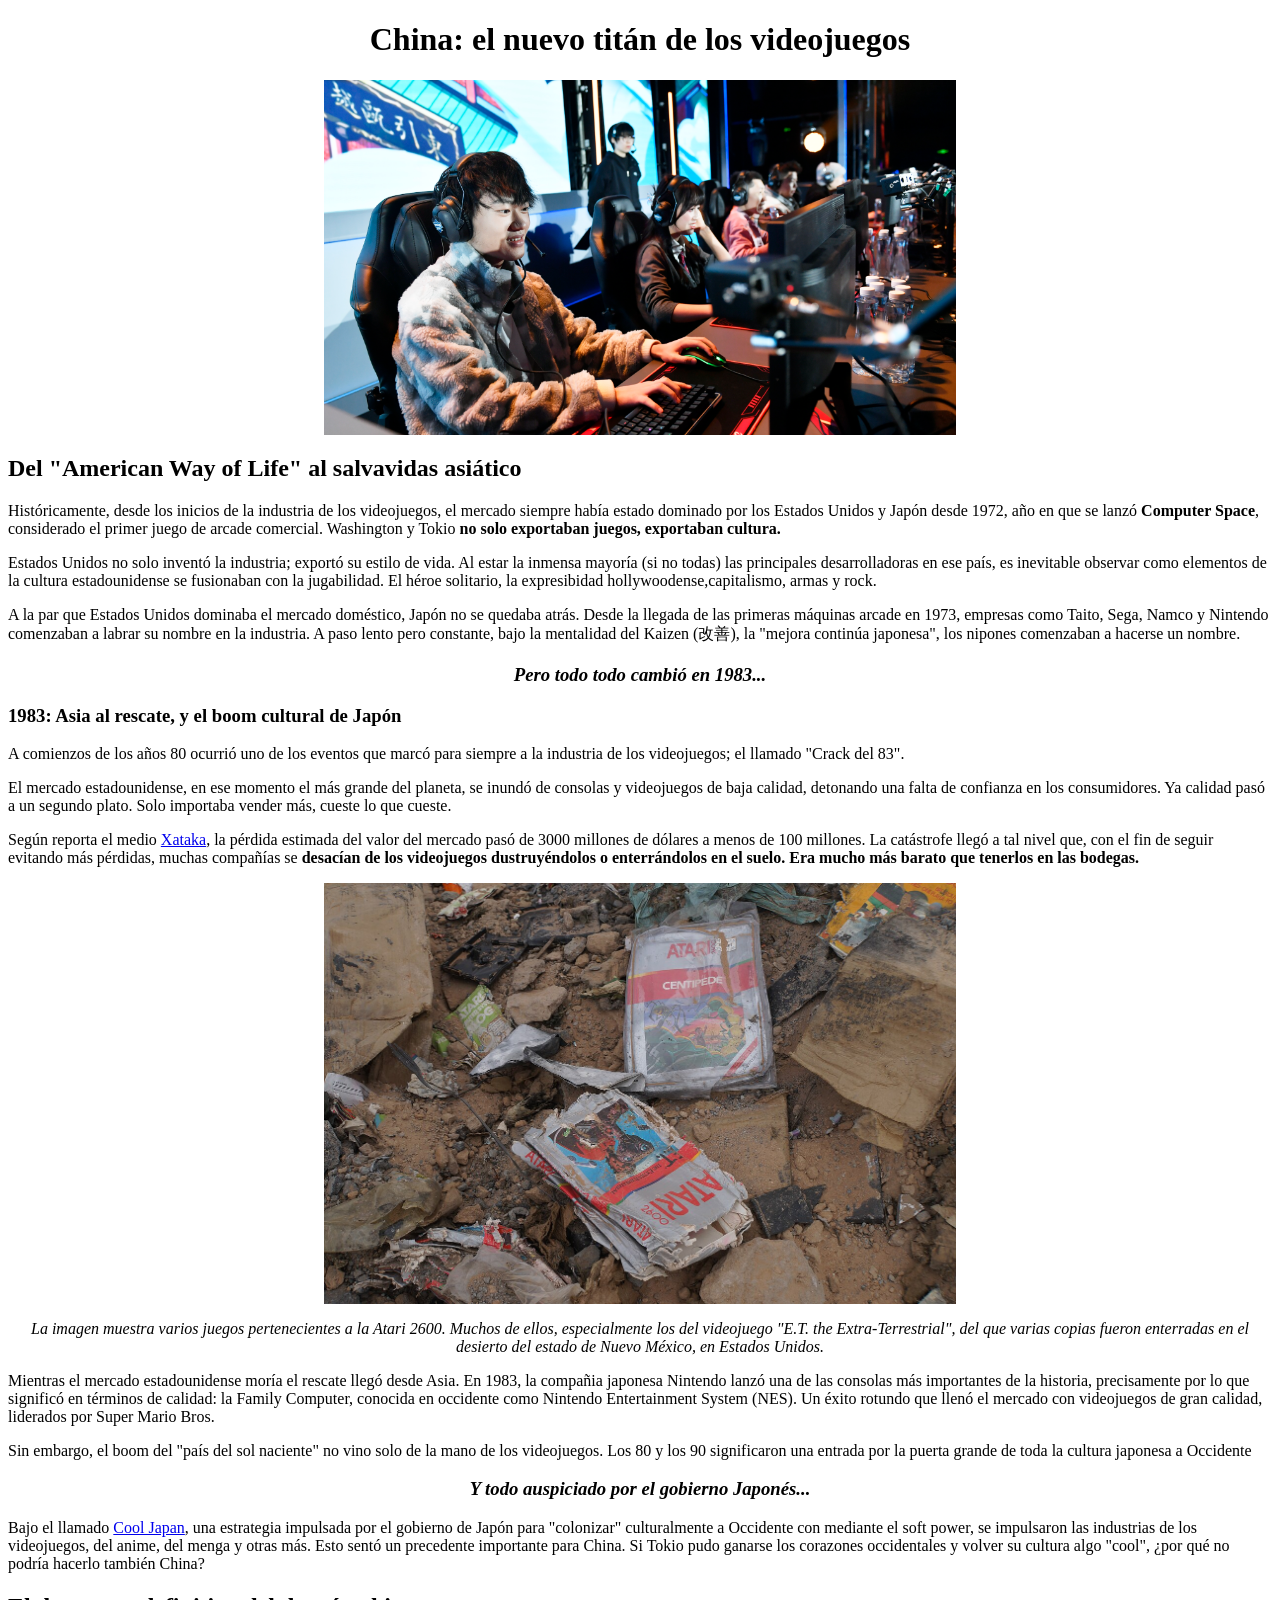
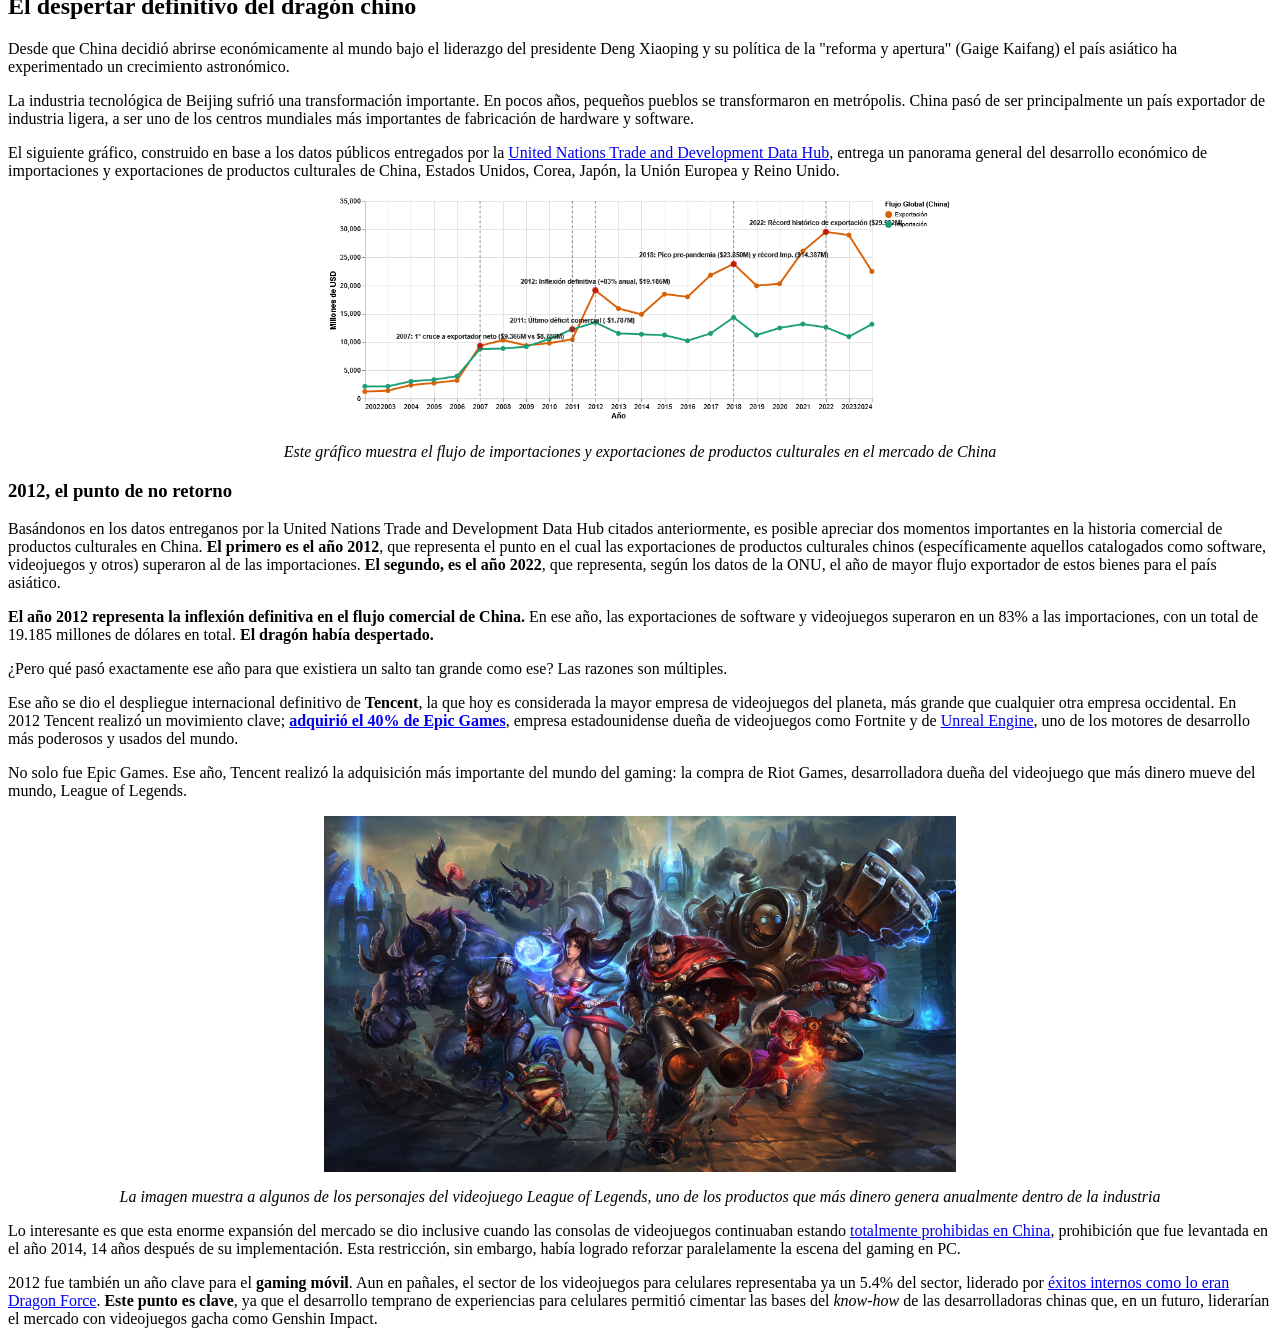
<file: docs/index.html>
<!DOCTYPE html>
<html lang="es">
<head>
    <meta charset="UTF-8">
    <meta name="viewport" content="width=device-width, initial-scale=1.0">
    <title>China: el nuevo titán de los videojuegos</title>
</head>
<body>
    <h1 style="text-align: center;">China: el nuevo titán de los videojuegos</h1>

    <img src="imagenes/portada.png" alt="Portada" title="Portada" style="width: 50%; display: block; margin: 0 auto;">

    <h2>Del "American Way of Life" al salvavidas asiático</h2>

    <p>Históricamente, desde los inicios de la industria de los videojuegos, el mercado siempre había estado dominado por los Estados Unidos y Japón desde 1972, año en que se lanzó <strong>Computer Space</strong>, considerado el primer juego de arcade comercial. Washington y Tokio <strong>no solo exportaban juegos, exportaban cultura.</strong></p>

    <p>Estados Unidos no solo inventó la industria; exportó su estilo de vida. Al estar la inmensa mayoría (si no todas) las principales desarrolladoras en ese país, es inevitable observar como elementos de la cultura estadounidense se fusionaban con la jugabilidad. El héroe solitario, la expresibidad hollywoodense,capitalismo, armas y rock.</p>

    <p>A la par que Estados Unidos dominaba el mercado doméstico, Japón no se quedaba atrás. Desde la llegada de las primeras máquinas arcade en 1973, empresas como Taito, Sega, Namco y Nintendo comenzaban a labrar su nombre en la industria. A paso lento pero constante, bajo la mentalidad del Kaizen (改善), la "mejora continúa japonesa", los nipones comenzaban a hacerse un nombre.</p>

    <h3 style="text-align: center;"><em>Pero todo todo cambió en 1983...</em></h3>

    <h3>1983: Asia al rescate, y el boom cultural de Japón</h3>

    <p>A comienzos de los años 80 ocurrió uno de los eventos que marcó para siempre a la industria de los videojuegos; el llamado "Crack del 83".</p>
    <p>El mercado estadounidense, en ese momento el más grande del planeta, se inundó de consolas y videojuegos de baja calidad, detonando una falta de confianza en los consumidores. Ya calidad pasó a un segundo plato. Solo importaba vender más, cueste lo que cueste.</p>

    <p>Según reporta el medio <a href="https://www.xataka.com/historia-tecnologica/crack-1983-a-180-300-millones-dolares-2021-asi-han-logrado-videojuegos-ser-industria-millonaria" target="_blank">Xataka</a>, la pérdida estimada del valor del mercado pasó de 3000 millones de dólares a menos de 100 millones. La catástrofe llegó a tal nivel que, con el fin de seguir evitando más pérdidas, muchas compañías se <strong>desacían de los videojuegos dustruyéndolos o enterrándolos en el suelo. Era mucho más barato que tenerlos en las bodegas.</strong></p>

    <img src="imagenes/videojuegos_enterrados.jpg" alt="Juegos enterrados" title="Juegos enterrados" style="width: 50%; display: block; margin: 0 auto;">
    <p style="text-align: center;"><em>La imagen muestra varios juegos pertenecientes a la Atari 2600. Muchos de ellos, especialmente los del videojuego "E.T. the Extra-Terrestrial", del que varias copias fueron enterradas en el desierto del estado de Nuevo México, en Estados Unidos.</em></p>

    <p>Mientras el mercado estadounidense moría el rescate llegó desde Asia. En 1983, la compañia japonesa Nintendo lanzó una de las consolas más importantes de la historia, precisamente por lo que significó en términos de calidad: la Family Computer, conocida en occidente como Nintendo Entertainment System (NES). Un éxito rotundo que llenó el mercado con videojuegos de gran calidad, liderados por Super Mario Bros.</p>

    <p>Sin embargo, el boom del "país del sol naciente" no vino solo de la mano de los videojuegos. Los 80 y los 90 significaron una entrada por la puerta grande de toda la cultura japonesa a Occidente</p>
        
    <h3 style="text-align: center;"><em>Y todo auspiciado por el gobierno Japonés...</em></h3>

    Bajo el llamado <a href="https://www-yokogaomag-com.translate.goog/editorial/project-cool-japan?_x_tr_sl=en&_x_tr_tl=es&_x_tr_hl=es&_x_tr_pto=tc" target="_blank">Cool Japan</a>, una estrategia impulsada por el gobierno de Japón para "colonizar" culturalmente a Occidente con mediante el <am>soft power</am>, se impulsaron las industrias de los videojuegos, del anime, del menga y otras más. Esto sentó un precedente importante para China. Si Tokio pudo ganarse los corazones occidentales y volver su cultura algo "cool", ¿por qué no podría hacerlo también China?</a></p>

    <h2>El despertar definitivo del dragón chino</h2>

    <p>Desde que China decidió abrirse económicamente al mundo bajo el liderazgo del presidente Deng Xiaoping y su política de la "reforma y apertura" (Gaige Kaifang) el país asiático ha experimentado un crecimiento astronómico.</p>

    <p>La industria tecnológica de Beijing sufrió una transformación importante. En pocos años, pequeños pueblos se transformaron en metrópolis. China pasó de ser principalmente un país exportador de industria ligera, a ser uno de los centros mundiales más importantes de fabricación de hardware y software.</p>

    <p>El siguiente gráfico, construido en base a los datos públicos entregados por la <a href="https://unctadstat.unctad.org/EN/About.html" target="_blank">United Nations Trade and Development Data Hub</a>, entrega un panorama general del desarrollo económico de importaciones y exportaciones de productos culturales de China, Estados Unidos, Corea, Japón, la Unión Europea y Reino Unido.</p>

    <img src="imagenes/grafico_impoexpo.png" alt="Gráfico de importaciones y exportaciones de productos culturales en China" title="Gráfico 1" style="width: 50%; display: block; margin: 0 auto;">

    <p style="text-align: center;"><em>Este gráfico muestra el flujo de importaciones y exportaciones de productos culturales en el mercado de China</em></p>

    <h3>2012, el punto de no retorno</h2>

    <p>Basándonos en los datos entreganos por la United Nations Trade and Development Data Hub citados anteriormente, es posible apreciar dos momentos importantes en la historia comercial de productos culturales en China. <strong>El primero es el año 2012</strong>, que representa el punto en el cual las exportaciones de productos culturales chinos (específicamente aquellos catalogados como software, videojuegos y otros) superaron al de las importaciones. <strong>El segundo, es el año 2022</strong>, que representa, según los datos de la ONU, el año de mayor flujo exportador de estos bienes para el país asiático.</p>
        

    <p><strong>El año 2012 representa la inflexión definitiva  en el flujo comercial de China.</strong> En ese año, las exportaciones de software y videojuegos superaron en un 83% a las importaciones, con un total de 19.185 millones de dólares en total. <strong>El dragón había despertado.</strong></p>

    <p>¿Pero qué pasó exactamente ese año para que existiera un salto tan grande como ese? Las razones son múltiples.</p>

    <p>Ese año se dio el despliegue internacional definitivo de <strong>Tencent</strong>, la que hoy es considerada la mayor empresa de videojuegos del planeta, más grande que cualquier otra empresa occidental. En 2012 Tencent realizó un movimiento clave; <strong><a href="https://as.com/meristation/2012/06/19/noticias/1340111640_104704.html" target="_blank">adquirió el 40% de Epic Games</a></strong>, empresa estadounidense dueña de videojuegos como Fortnite y de <a href="https://vandal.elespanol.com/reportaje/los-11-mejores-motores-graficos-para-introducirse-en-el-desarrollo-de-videojuegos" target="_blank">Unreal Engine</a>, uno de los motores de desarrollo más poderosos y usados del mundo.</p>

    <p>No solo fue Epic Games. Ese año, Tencent realizó la adquisición más importante del mundo del gaming: la compra de Riot Games, desarrolladora dueña del videojuego que más dinero mueve del mundo, League of Legends.</p>

    <img src="imagenes/lol.jpg" alt="Imágen del videojuego League of Legends" title="League of Legends" style="width: 50%; display: block; margin: 0 auto;">

    <p style="text-align: center;"><em>La imagen muestra a algunos de los personajes del videojuego League of Legends, uno de los productos que más dinero genera anualmente dentro de la industria</em></p>

    <p>Lo interesante es que esta enorme expansión del mercado se dio inclusive cuando las consolas de videojuegos continuaban estando <a href="https://www.bbc.com/mundo/ultimas_noticias/2014/01/140107_ultnot_china_prohibicion_consolas_videojuegos_men" target="_blank">totalmente prohibidas en China</a>, prohibición que fue levantada en el año 2014, 14 años después de su implementación. Esta restricción, sin embargo, había logrado reforzar paralelamente la escena del gaming en PC.</p>

    <p>2012 fue también un año clave para el <strong>gaming móvil</strong>. Aun en pañales, el sector de los videojuegos para celulares representaba ya un 5.4% del sector, liderado por <a href="https://www.pocketgamer.biz/chinas-top-grossing-game-of-2012-dragon-bane-prepares-for-its-western-release/" target="_blank">éxitos internos como lo eran Dragon Force</a>. <strong>Este punto es clave</strong>, ya que el desarrollo temprano de experiencias para celulares permitió cimentar las bases del <em>know-how</em> de las desarrolladoras chinas que, en un futuro, liderarían el mercado con videojuegos gacha como Genshin Impact.</p>
</body>
</html>
</file>
